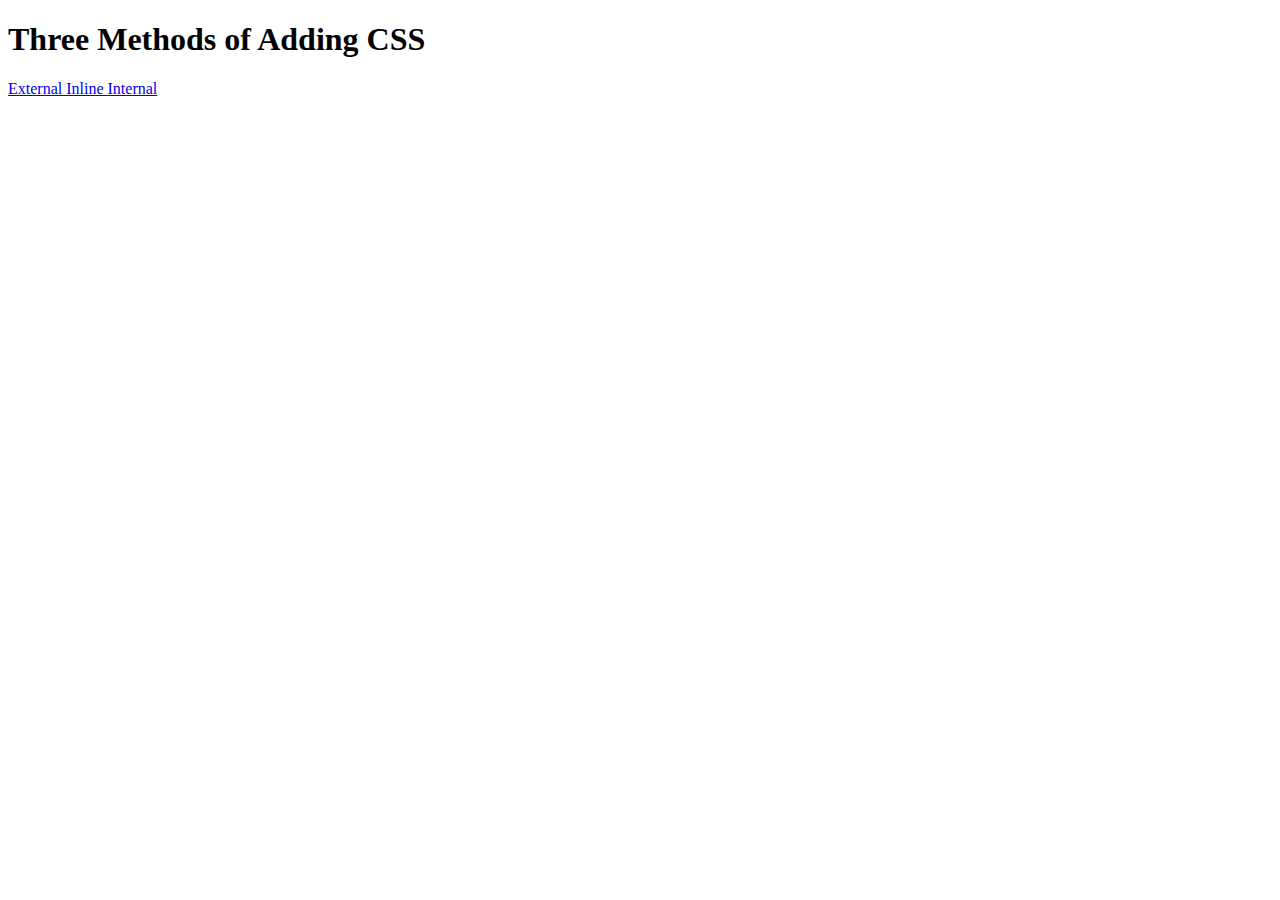
<file: Day 43/5.1. Adding CSS/index.html>
<!DOCTYPE html>
<html lang="en">

<head>
  <meta charset="UTF-8">
  <title>Adding CSS</title>
</head>

<body>
  <h1>Three Methods of Adding CSS</h1>
  <!-- Create 3 Links to The 3 Webpages: inline, internal and external -->
  <a href="./external.html">External </a>
  <a href="./inline.html">Inline </a>
  <a href="./internal.html">Internal </a>
</body>

</html>
</file>
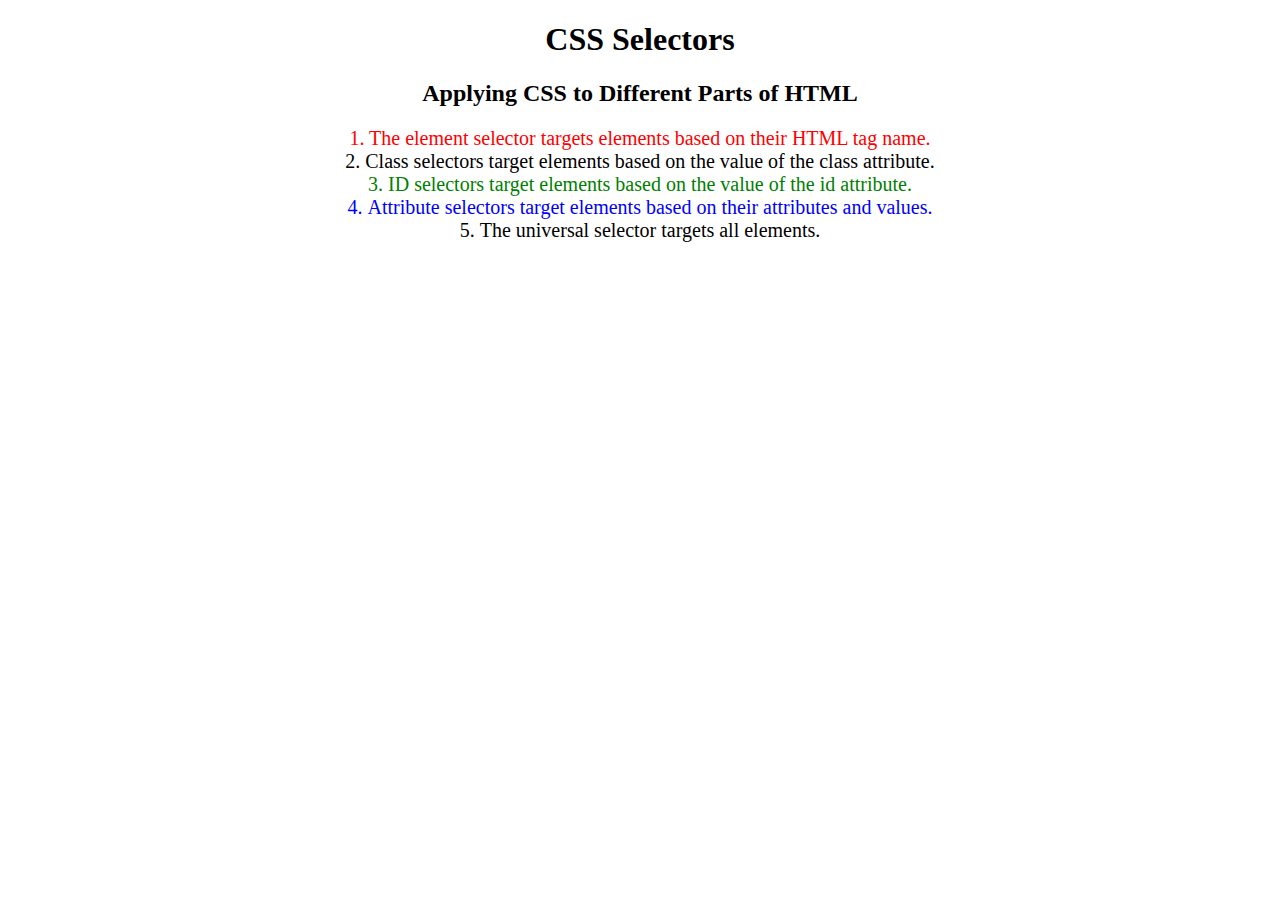
<file: Day 43/5.3 CSS Selectors/index.html>
<!DOCTYPE html>
<html lang="en">

<head>
  <meta charset="UTF-8">
  <title>CSS Selectors</title>
  <link rel="stylesheet" href="./style.css" />
</head>

<body>
  <h1>CSS Selectors</h1>
  <h2>Applying CSS to Different Parts of HTML</h2>
  <!-- TODO 1: Set the CSS for all paragraph tags to "color: red" -->
  <p class="note">1. The element selector targets elements based on their HTML tag name.</p>

  <ol>
    <!-- TODO 2: Set the CSS for all elements with a class of "note" to "font-size: 20px" -->
    <li class="note" value="2">Class selectors target elements based on the value of the class attribute.</li>

    <!-- TODO 3: Set the CSS for the element with an id of "id-selector-demo" to "color: green" -->
    <li class="note" id="id-selector-demo" value="3">ID selectors target elements based on the value of the id
      attribute.</li>

    <!-- TODO 4: Set the CSS for the li elements that have the "value" attribute set to "4" to have "color: blue" -->
    <li class="note" value="4">Attribute selectors target elements based on their attributes and values.</li>

    <!-- TODO 5: Set all elements to have "text-align: center" -->
    <li class="note" value="5">The universal selector targets all elements.</li>
  </ol>
</body>

</html>
</file>
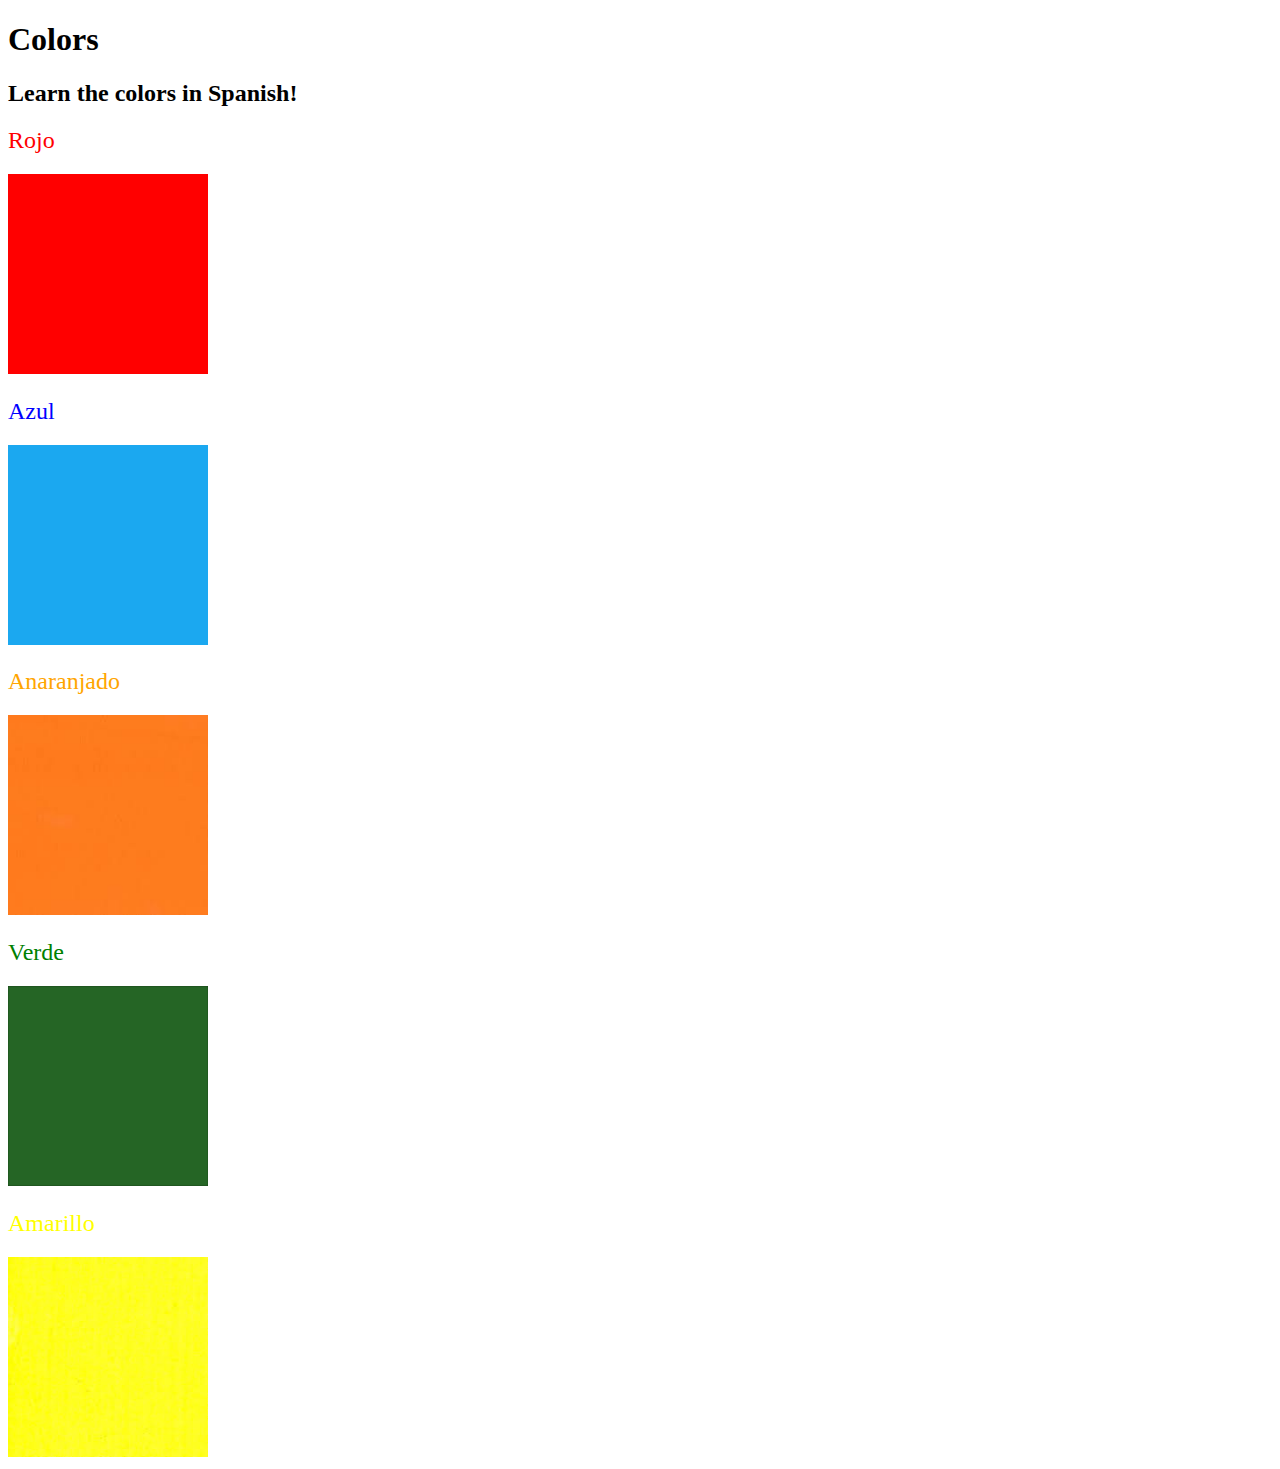
<file: Day 43/5.4 Color Vocab Project/index.html>
<!DOCTYPE html>
<html lang="en">

<head>
  <meta charset="UTF-8">
  <title>Spanish Vocabulary</title>
  <link rel="stylesheet" href="./style.css" />
</head>

<body>
  <h1>Colors</h1>
  <h2>Learn the colors in Spanish!</h2>
  <h2 class="color-title" id="red">Rojo</h2>
  <img class="color" src="./assets/images/red.png" alt="red" />

  <h2 class="color-title" id="blue">Azul</h2>
  <img src="./assets/images/blue.png" alt="blue" />

  <h2 class="color-title" id="orange">Anaranjado</h2>
  <img src="./assets/images/orange.png" alt="orange" />

  <h2 class="color-title" id="green">Verde</h2>
  <img src="./assets/images/green.png" alt="green" />

  <h2 class="color-title" id="yellow">Amarillo</h2>
  <img src="./assets/images/yellow.png" alt="yellow" />
</body>

</html>

<!-- 
TODOs
IMPORTANT: You should not need to make ANY CHANGES to index.html
All code should be written in your CSS file.

1. Create a CSS file and incorporate it as an external stylesheet.
2. Use CSS to style each of the color titles to meaning. 
Hint: Use the id to help if you don't know the words in spanish.
3. Use CSS to change all the color titles to have "font-weight: normal;"
4. Use CSS (not HTML) to make all the images 200px heigh and 200px wide. 
Hint: 
https://developer.mozilla.org/en-US/docs/Web/CSS/height
https://developer.mozilla.org/en-US/docs/Web/CSS/width
-->
</file>
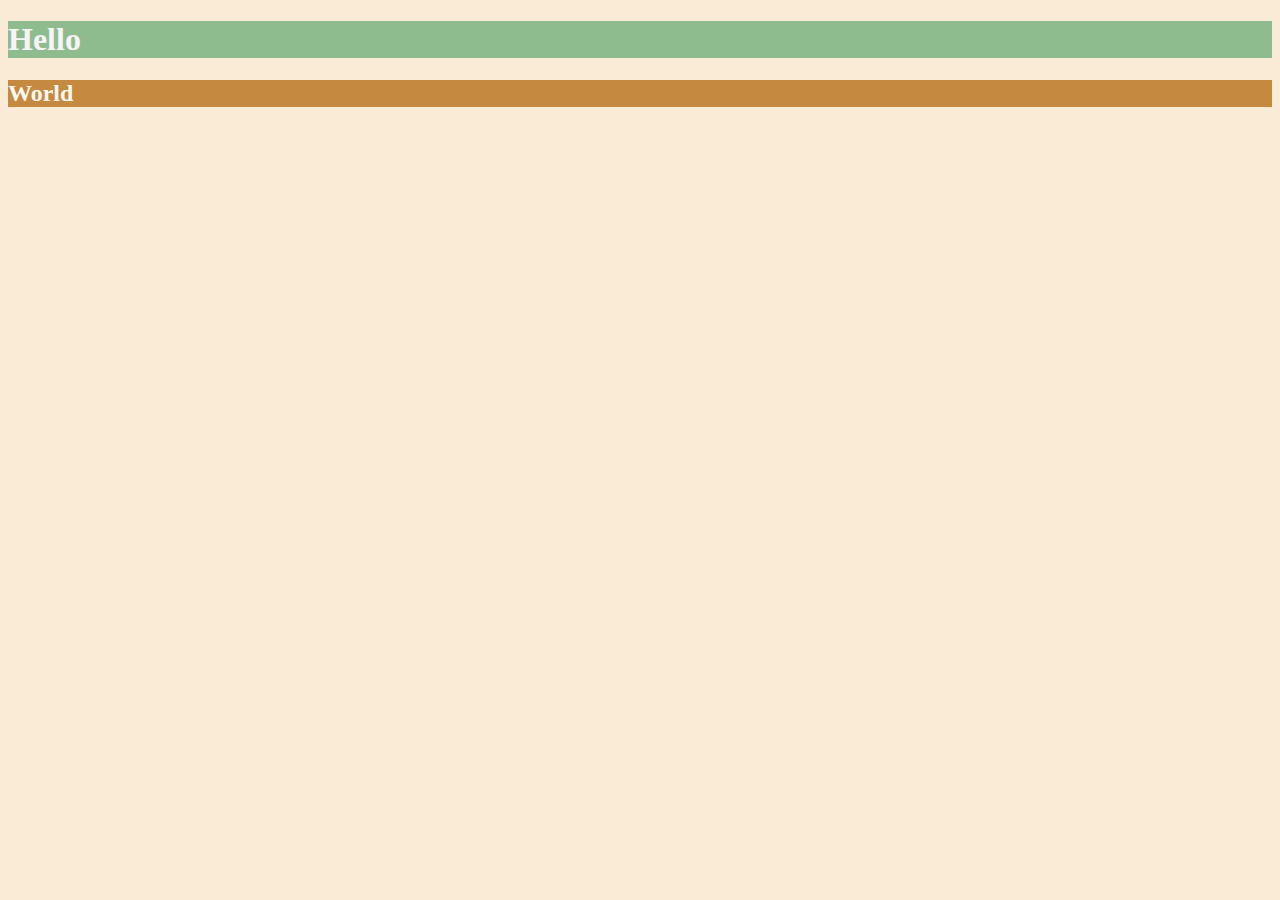
<file: Day 44/6.0 CSS Colors/index.html>
<!DOCTYPE html>
<html lang="en">

<head>
  <meta charset="UTF-8">
  <title>Colors</title>
  <style>
    body{
      background-color: antiquewhite;
    }
    h1{
      color: whitesmoke;
      background-color:darkseagreen ;
    }
    h2{
      color: #FAF8F1;
      background-color: #C58940;
    }
  /* Write your CSS code here. */
    /* 1. Make the background of the webpage "antiquewhite"
    2. Make the h1 "whitesmoke"
    3. Make the background of the h1 "darkseagreen"
    4. Make the h2 #FAF8F1
    5. Make the background of the h2 "#C58940" */
  </style>
</head>

<body>
  <h1>Hello</h1>
  <h2>World</h2>
</body>

</html>
</file>
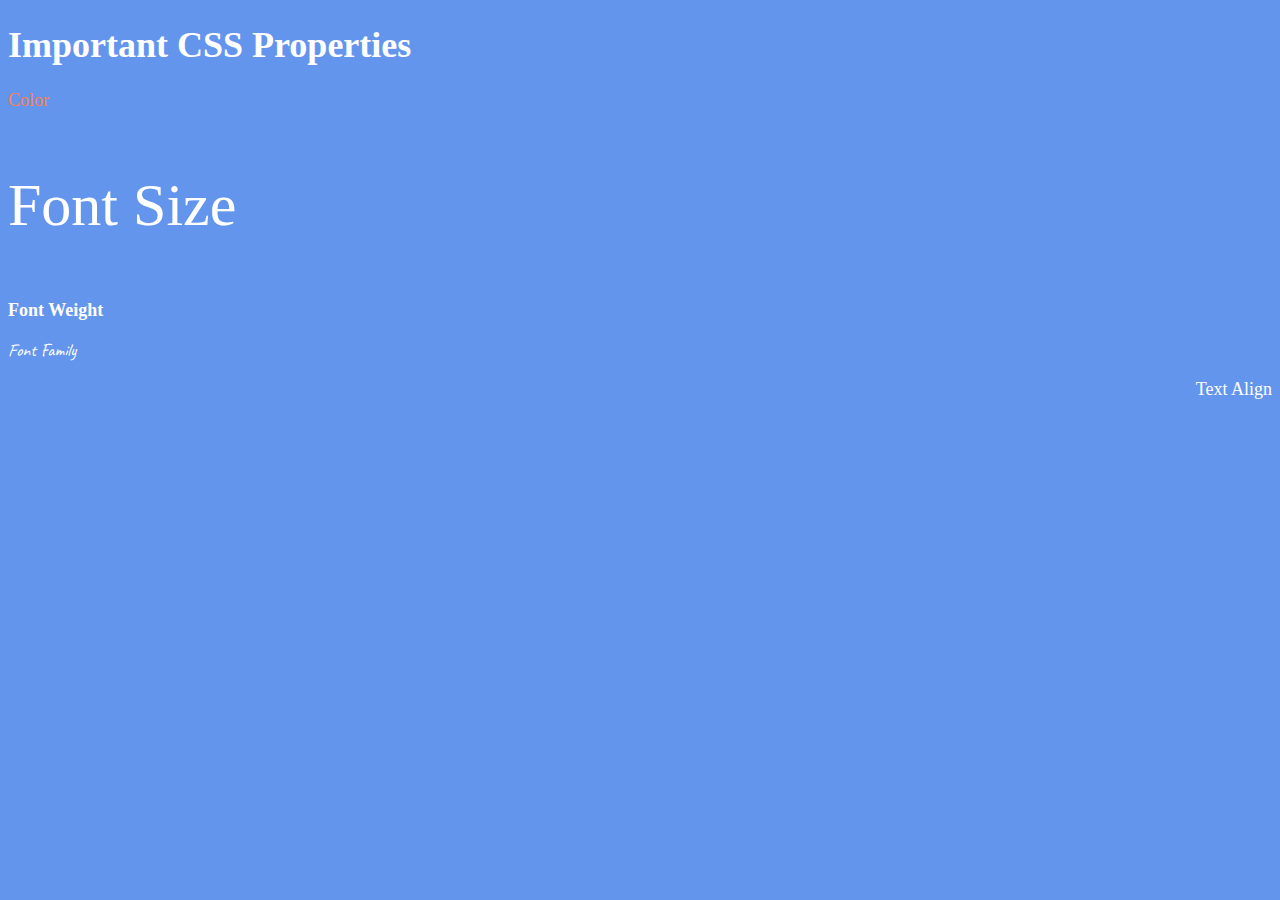
<file: Day 44/6.1 Font Properties/index.html>
<!DOCTYPE html>
<html lang="en" style="font-size: 30px;">

<head>
  <meta charset="UTF-8">
  <title>CSS Properties</title>
  <style>
    body {
      background-color: cornflowerblue;
      color: white;
      font-size: 18px;
    }

    /* Don't change the CSS above, add Your CSS below */

    
  </style>
  <link rel="preconnect" href="https://fonts.googleapis.com">
  <link rel="preconnect" href="https://fonts.gstatic.com" crossorigin>
  <link href="https://fonts.googleapis.com/css2?family=Caveat&display=swap" rel="stylesheet">
</head>

<body>
  <h1>Important CSS Properties</h1>
  <p style="color: coral;">Color</p>
  <p style="font-size: 2rem;">Font Size</p>
  <p style="font-weight: 900;">Font Weight</p>
  <p style="font-family:'Caveat', cursive;">Font Family</p>
  <p style="text-align: right;">Text Align</p>

  <!-- TODOs
  1. Change the color of <p>Color</p> to "coral" color.
  2. Change the font size of <p>Font Size</p> to 2X the size of the root font size.
  3. Change the font weight of <p>Font Weight</p> to 900.
  4. Change the font family of <p>Font Family</p> to the Google font Caveat with regular (400) font weight.
  Link: https://fonts.google.com/specimen/Caveat
  5. Change the <p>Text Align</p> to right align.
  6. Change the the root (html element) font size to 30px -->
</body>

</html>
</file>
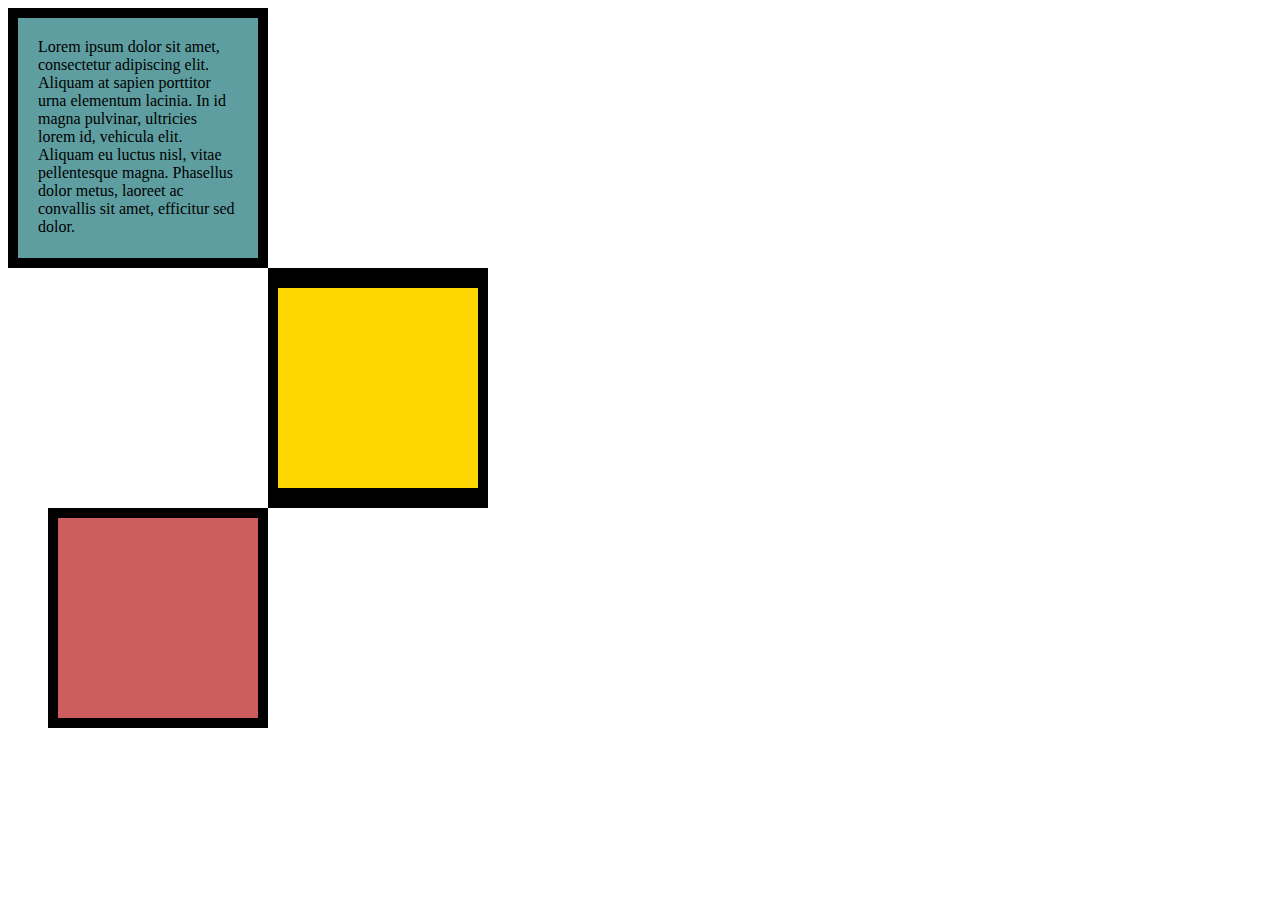
<file: Day 44/6.3 CSS Box Model/index.html>
<!DOCTYPE html>
<html lang="en">

<head>
  <meta charset="UTF-8">
  <title>CSS Box Model</title>
  <style>
    /* Write your CSS code here */
   div{
    width: 200px;
    height: 200px;
   }
   p{
    margin:0;
   }
   #first{
    background-color: cadetblue;
    padding: 20px;
    border: 10px solid black;
   }
   #second{
    margin-left: 260px;
    background-color: gold;
    border:solid black;
    border-width: 20px 10px;
   }
   #third{
    margin-left: 40px;
    background-color: indianred;
    border: 10px solid black;
   }
  </style>
</head>

<body>
<div id="first">
  <p>Lorem ipsum dolor sit amet, consectetur adipiscing elit. Aliquam at sapien porttitor urna elementum lacinia. In
    id magna pulvinar, ultricies lorem id, vehicula elit. Aliquam eu luctus nisl, vitae pellentesque magna. Phasellus
    dolor metus, laoreet ac convallis sit amet, efficitur sed dolor.</p>
</div>
<div id="second"></div>
<div id="third"></div>

  <!-- TODOs:
1. Create 3 Boxes using the div element.
2. Set their sizes to 200px heigh by 200px wide.
3. Set different background colors for each of the boxes (I used cadetblue, gold and indianred).
4. Add a paragraph <p> element into the first div and add the following words:
    Lorem ipsum dolor sit amet, consectetur adipiscing elit. Aliquam at sapien porttitor urna elementum lacinia. In
    id magna pulvinar, ultricies lorem id, vehicula elit. Aliquam eu luctus nisl, vitae pellentesque magna. Phasellus
    dolor metus, laoreet ac convallis sit amet, efficitur sed dolor.
5. Set the 1st div to have 20px padding all around with a black 10px border.
6. Fix the style of the <p> element to remove all margins.
Hint: Use the CSS inspector in Chrome.
7. Set the 2nd div to have a 20px border on top and bottom and 10px border left and right. (See goal image)
8. Set the 3rd div to have a 10px border 
9. Set the margins for the divs so that each box corner touches the other. (See the goal image)
-->

</body>

</html>
</file>
<file: Day 43/5.3 CSS Selectors/style.css>
ol {
  margin-left: -40px;
  margin-top: -20px;
  list-style-position: inside;
}
p {
  color: red;
}
.note{
  font-size: 20px;
}
#id-selector-demo{
  color:green;

}
li[value="4"]{
  color: blue;
}
*{text-align: center}
/* Write your CSS below, don't change the rules above. */
</file>
<file: Day 43/5.4 Color Vocab Project/style.css>
#red{
    color: red;
}
#blue{
    color: blue;
}
#orange{
    color: orange;
}
#green{
    color: green;
}
#yellow{
    color: yellow;
}

.color-title{
    font-weight: normal;
}
img{
    height: 200px;
    width: 200px;
}
</file>
